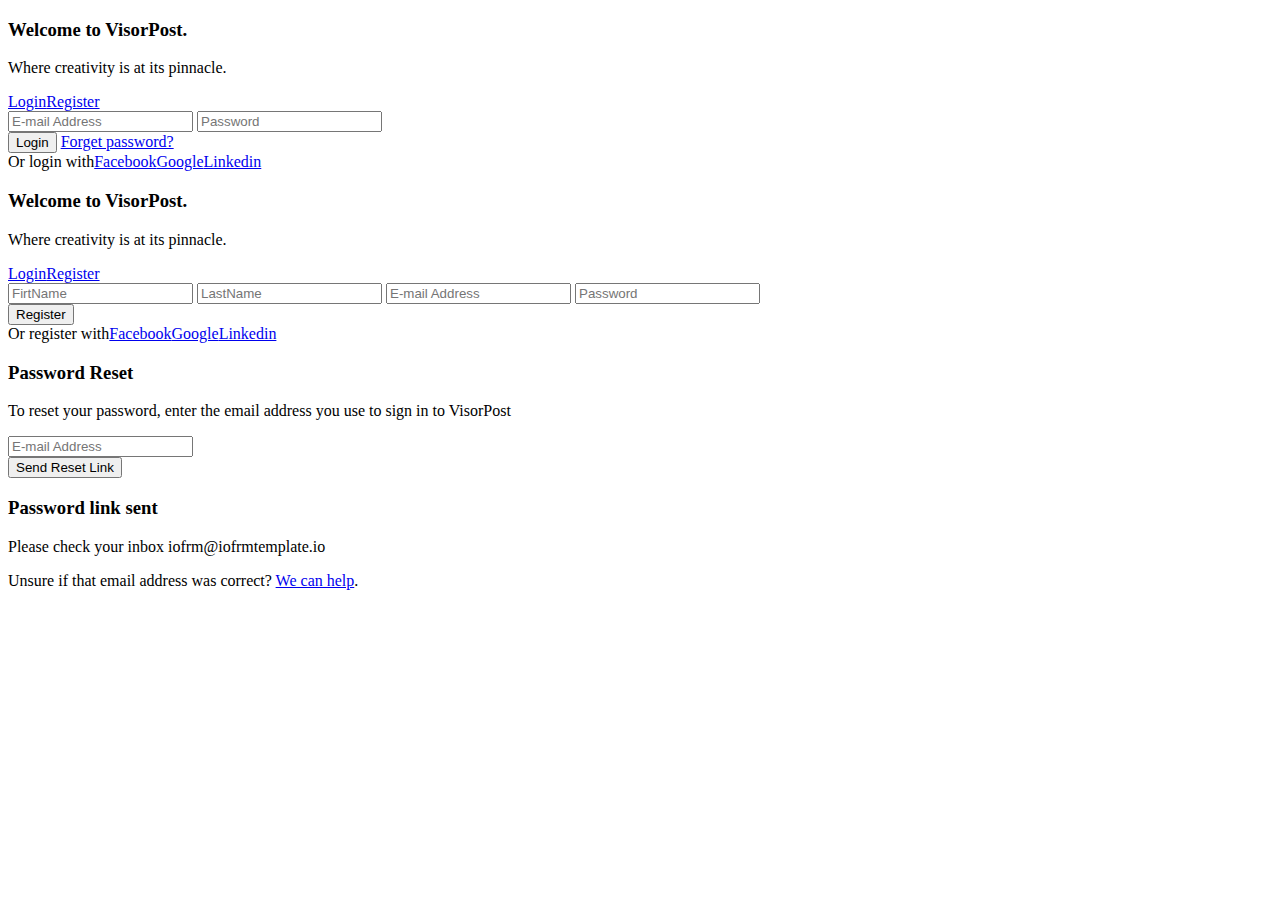
<file: src/main/resources/templates/auth_fragments.html>
<!DOCTYPE html>
<html xmlns:th="http://www.thymeleaf.org">
    <body>
        <div th:fragment="login">
            <h3>Welcome to VisorPost.</h3>
            <p>Where creativity is at its pinnacle.</p>
            <div class="page-links">
                <a href="/login" class="active">Login</a><a href="/register">Register</a>
            </div>
            <form th:action="@{api/auth/authenticate}" method="post">
                <input class="form-control" type="text" name="email" id="email" placeholder="E-mail Address" required>
                <input class="form-control" type="password" name="password" id="password" placeholder="Password" required>
                <div class="form-button">
                    <button id="submit" type="submit" class="ibtn">Login</button> <a href="/forgot-password">Forget password?</a>
                </div>
            </form>
            <div class="other-links">
                <span>Or login with</span><a href="#">Facebook</a><a href="#">Google</a><a href="#">Linkedin</a>
            </div>
        </div>
        <div th:fragment="register">
            <h3>Welcome to VisorPost.</h3>
            <p>Where creativity is at its pinnacle.</p>
            <div class="page-links">
                <a href="/login">Login</a><a href="/register" class="active">Register</a>
            </div>
            <form th:action="@{api/auth/register}" method="post">
                <input class="form-control" type="text" name="firstName" placeholder="FirtName" required>
                <input class="form-control" type="text" name="lastName" placeholder="LastName" required>
                <input class="form-control" type="email" name="email" placeholder="E-mail Address" required>
                <input class="form-control" type="password" name="password" placeholder="Password" required>
                <div class="form-button">
                    <button id="submit" type="submit" class="ibtn">Register</button>
                </div>
            </form>
            <div class="other-links">
                <span>Or register with</span><a href="#">Facebook</a><a href="#">Google</a><a href="#">Linkedin</a>
            </div>
        </div>
        <div th:fragment="forgot-password">
            <div class="form-items">
                <h3>Password Reset</h3>
                <p>To reset your password, enter the email address you use to sign in to VisorPost</p>
                <form th:action="@{api/auth/forgot-password}" method="post">
                    <input class="form-control" type="text" name="email" placeholder="E-mail Address" required>
                    <div class="form-button full-width">
                        <button id="submit" type="submit" class="ibtn btn-forget">Send Reset Link</button>
                    </div>
                </form>
            </div>
            <div class="form-sent">
                <div class="tick-holder">
                    <div class="tick-icon"></div>
                </div>
                <h3>Password link sent</h3>
                <p>Please check your inbox iofrm@iofrmtemplate.io</p>
                <div class="info-holder">
                    <span>Unsure if that email address was correct?</span> <a href="#">We can help</a>.
                </div>
            </div>
        </div>
    </body>
</html>
</file>
